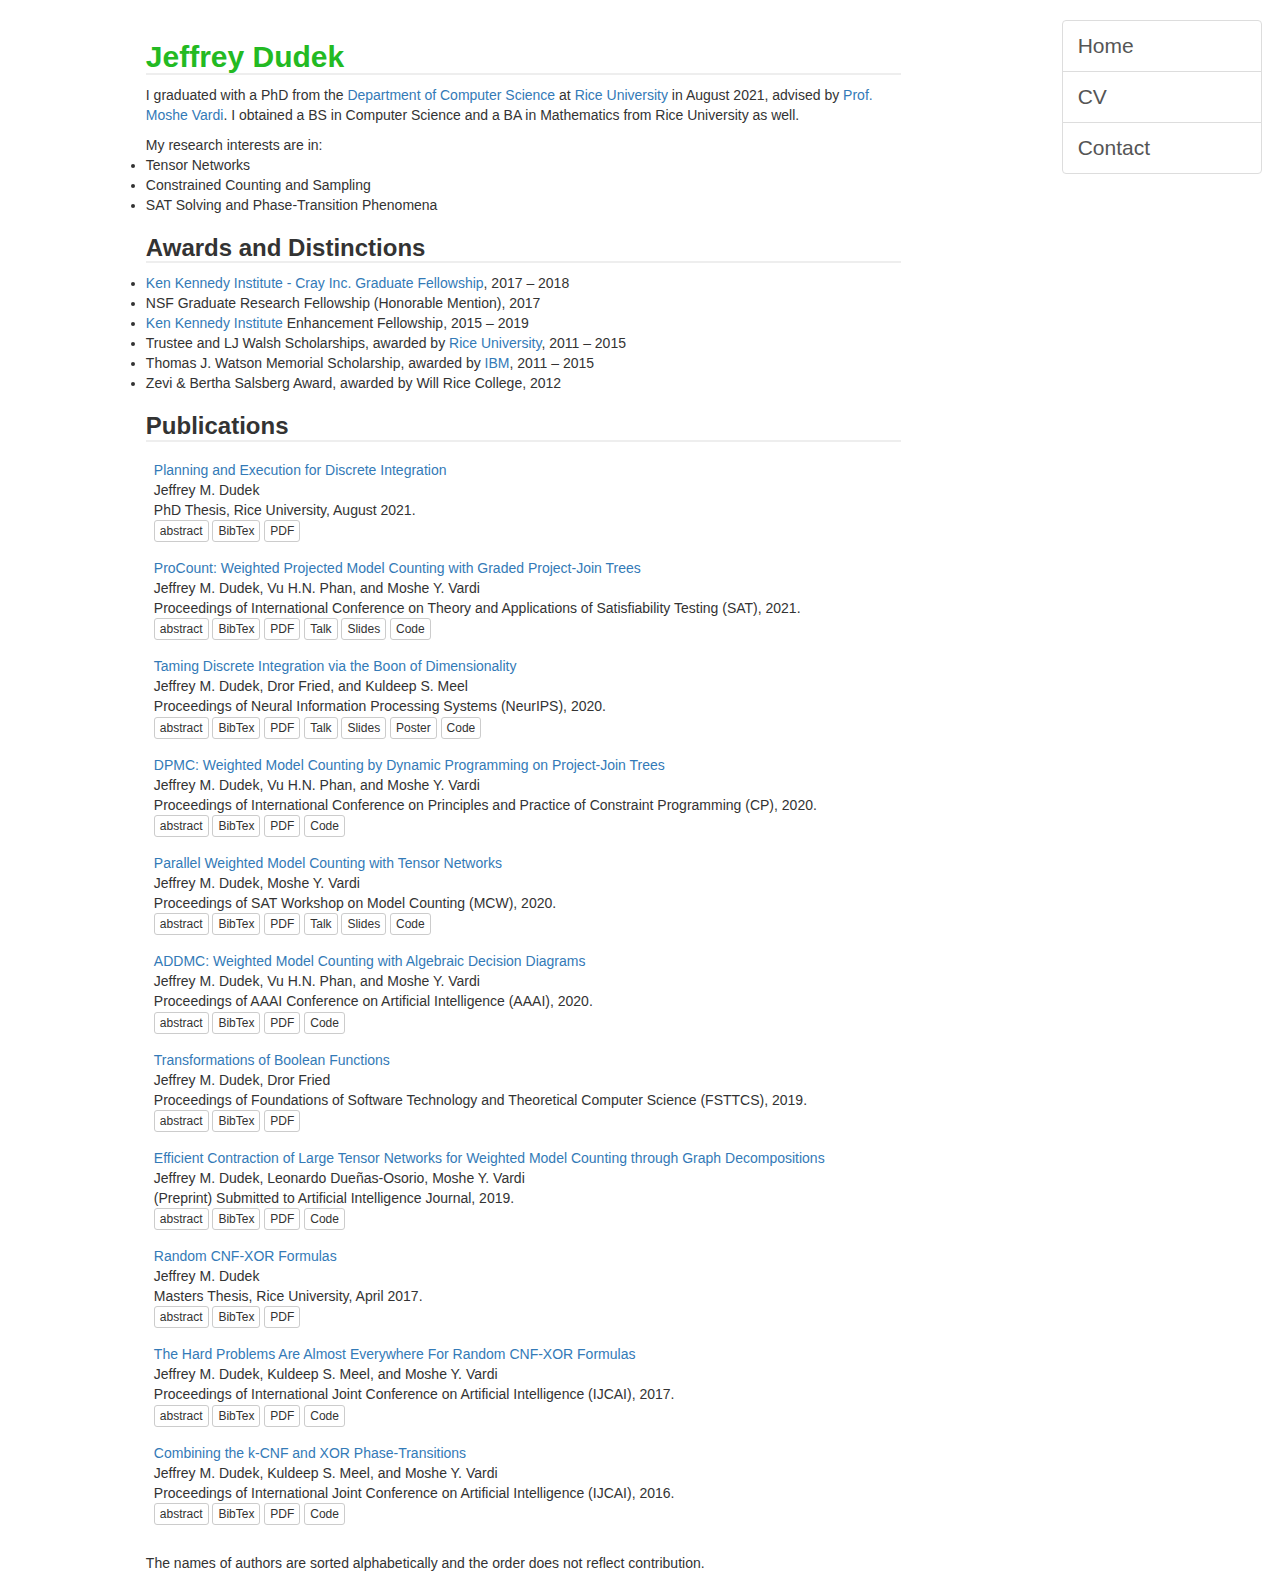
<file: index.html>
<!DOCTYPE html>
<html>
	<head>
		<meta charset="utf-8">
        <title>Jeffrey Dudek</title>
	<meta name="author" content="Jeffrey Dudek" />
	<!--<link rel="stylesheet" type="text/css" href="css/basic-profile.css" title="Basic Profile" media="all" />-->
	<link href="/css/bootstrap.min.css" rel="stylesheet">	
	<link href="/css/custom.css" rel="stylesheet">
	
	  <!-- Support retina images. -->
	  <script type="text/javascript"
		src="/js/srcset-polyfill.js"></script>
	  <!-- Bootstrap Javascript -->
	  <script type="text/javascript" src="/js/jquery.js"></script>
	  <script type="text/javascript" src="/js/bootstrap.min.js"></script>
	</head>
	<body>

<div class="container">
<div class="row">


<!--Sidebar code comes here-->
<div id="sidebar" class="col-md-3 col-md-push-8">
<div class="list-group" style="width:200px">
<a href="index.html" class="list-group-item">Home</a>
<a href="dudek_cv.pdf" class="list-group-item">CV</a>
<a href="contact.html" class="list-group-item">Contact</a>
</div>
</div>

<!-- Main body fits here-->
<div class="col-md-offset-1 col-md-6 col-md-pull-3">
<h2><a href="index.html">Jeffrey Dudek</a></h2>
<p>I graduated with a PhD from the <a href="https://www.cs.rice.edu/about/">Department of Computer Science</a> at <a href="http://www.rice.edu/">Rice University</a> in August 2021, advised by <a href="http://www.cs.rice.edu/~vardi">Prof. Moshe Vardi</a>. I obtained a BS in Computer Science and a BA in Mathematics from Rice University as well.</p>

My research interests are in:
<li>Tensor Networks</li>
<li>Constrained Counting and Sampling</li>
<li>SAT Solving and Phase-Transition Phenomena</li>

<p></p>

<h3>Awards and Distinctions</h3>
<li><a href="https://k2i.rice.edu/cray">Ken Kennedy Institute - Cray Inc. Graduate Fellowship</a>, 2017 &ndash; 2018</li>
<li>NSF Graduate Research Fellowship (Honorable Mention), 2017</li>
<li><a href="https://k2i.rice.edu/">Ken Kennedy Institute</a> Enhancement Fellowship, 2015 &ndash; 2019</li>
<li>Trustee and LJ Walsh Scholarships, awarded by <a href="http://www.rice.edu/">Rice University</a>, 2011 &ndash; 2015</li>
<li>Thomas J. Watson Memorial Scholarship, awarded by <a href="https://www.ibm.com/">IBM</a>, 2011 &ndash; 2015</li>
<li>Zevi & Bertha Salsberg Award, awarded by Will Rice College, 2012</li>

<h3>Publications</h3>

<table class="table">
<tbody>
<tr>
	<td class="publication">
	<span class="pubtitle">
		<font color="##3aac3a"><a href="https://scholarship.rice.edu/handle/1911/111217">Planning and Execution for Discrete Integration</a></font>
	</span><br />
		<span class="authors">
		Jeffrey M. Dudek
		</span><br />
		<span class="venuetype"></span><span class="venue">PhD Thesis, Rice University, August 2021</span>.</br>
		<button class="btn btn-default btn-xs" type="button" data-toggle="collapse" data-target="#abstract_D21">
		abstract</button>
		<button class="btn btn-default btn-xs" type="button" onClick='location.href="bib/D21.bib"'>
		BibTex</button>
		<button class="btn btn-default btn-xs" type="button" onClick='location.href="papers/dudek_phd_thesis.pdf"'>
		PDF</button>
		<div id="abstract_D21" class="abstract collapse">
			Discrete integration is a fundamental problem in artificial intelligence with numerous applications, including probabilistic reasoning, planning, inexact computing,
			engineering reliability, and statistical physics. The task is to count the total weight,
			subject to a given weight function, of all solutions to given constraints. Developing
			tools to compute the total weight for applied problems is an area of active research.
			<br>Over the last ten years, hundreds of thousands of research hours have been poured
			into low-level computational tools and compilers for neural network training and
			inference. Simultaneously, there has been a surge in high-level reasoning tools based
			on graph decompositions, spurred by several competitions. While some existing tools
			for discrete integration (counters) tightly integrate with these low-level computational
			or high-level reasoning tools, no existing counter is able to leverage both together.
			<br>In this dissertation, we demonstrate that a clean separation of high-level reasoning
			(planning) and low-level computation (execution) leads to scalable and more flexible
			counters. Instead of building tightly on any particular tool, we target APIs that
			can be fulfilled by multiple implementations. This requires novel theoretical and
			algorithmic techniques to use existing high-level reasoning tools in a way consistent
			with the options available in popular low-level computational libraries. The resulting
			counters perform well in many hardware settings (singlecore, multicore, GPU).
		</div>
	</td>
</tr>
<tr>
	<td class="publication">
	<span class="pubtitle">
		<font color="##3aac3a"><a href="papers/sat21_procount.pdf">ProCount: Weighted Projected Model Counting with Graded Project-Join Trees</a></font>
	</span><br />
		<span class="authors">
		Jeffrey M. Dudek, Vu H.N. Phan, and Moshe Y. Vardi
		</span><br />
		<span class="venuetype"></span><span class="venue">Proceedings of International Conference on Theory and Applications of Satisfiability Testing (SAT),</span> <span>2021</span>.</br>
		<button class="btn btn-default btn-xs" type="button" data-toggle="collapse" data-target="#abstract_DPV21">
		abstract</button>
		<button class="btn btn-default btn-xs" type="button" onClick='location.href="bib/DPV21.bib"'>
		BibTex</button>
		<button class="btn btn-default btn-xs" type="button" onClick='location.href="papers/sat21_procount.pdf"'>
		PDF</button>
		<button class="btn btn-default btn-xs" type="button" onClick='location.href="https://www.iiia.csic.es/sat2021/program/Presentation14.mp4"'>
		Talk</button>
		<button class="btn btn-default btn-xs" type="button" onClick='location.href="slides/procount_sat.pdf"'>
		Slides</button>
		<button class="btn btn-default btn-xs" type="button" onClick='location.href="https://github.com/vardigroup/DPMC"'>
		Code</button>
		<div id="abstract_DPV21" class="abstract collapse">
			Recent work in weighted model counting proposed a unifying framework for dynamic-programming algorithms. The core of this framework is a project-join tree: an execution  plan that specifies how Boolean variables are eliminated. We adapt this framework to compute exact literal-weighted projected model counts of propositional formulas in  conjunctive normal form. Our key conceptual contribution is to define gradedness on project-join trees, a novel condition requiring irrelevant variables to be eliminated before relevant variables. We prove that building graded project-join trees can be reduced to building standard project-join trees and that graded project-join trees can be used to compute projected model counts. The resulting tool ProCount is competitive with the state-of-the-art tools D4P, projMC, and reSSAT, achieving the shortest solving time on 131 benchmarks of 390 benchmarks solved by at least one tool, from 849 benchmarks in total.
		</div>
	</td>
</tr>
<tr>
	<td class="publication">
	<span class="pubtitle">
		<font color="##3aac3a"><a href="https://arxiv.org/pdf/2010.10724.pdf">Taming Discrete Integration via the Boon of Dimensionality</a></font>
	</span><br />
		<span class="authors">
		Jeffrey M. Dudek, Dror Fried, and Kuldeep S. Meel
		</span><br />
		<span class="venuetype"></span><span class="venue">Proceedings of Neural Information Processing Systems (NeurIPS),</span> <span>2020</span>.</br>
		<button class="btn btn-default btn-xs" type="button" data-toggle="collapse" data-target="#abstract_DFM20">
		abstract</button>
		<button class="btn btn-default btn-xs" type="button" onClick='location.href="bib/DFM20.bib"'>
		BibTex</button>
		<button class="btn btn-default btn-xs" type="button" onClick='location.href="https://arxiv.org/pdf/2010.10724.pdf"'>
		PDF</button>
		<button class="btn btn-default btn-xs" type="button" onClick='location.href="https://videos.neurips.cc/video/slideslive-38936911"'>
		Talk</button>
		<button class="btn btn-default btn-xs" type="button" onClick='location.href="slides/deweight_neurips.pdf"'>
		Slides</button>
		<button class="btn btn-default btn-xs" type="button" onClick='location.href="slides/deweight_neurips_poster.pdf"'>
		Poster</button>
		<button class="btn btn-default btn-xs" type="button" onClick='location.href="https://github.com/meelgroup/deweight"'>
		Code</button>
		<div id="abstract_DFM20" class="abstract collapse">
			Discrete integration is a fundamental problem in computer science that concerns the computation of discrete sums over exponentially large sets. Despite intense interest from researchers for over three decades, the design of scalable techniques for computing estimates with rigorous guarantees for discrete integration remains the holy grail. The key contribution of this work addresses this scalability challenge via an efficient reduction of discrete integration to model counting. The proposed reduction is achieved via a significant increase in the dimensionality that, contrary to conventional wisdom, leads to solving an instance of the relatively simpler problem of model counting.<br>
			Building on the promising approach proposed by Chakraborty et al, our work overcomes the key weakness of their approach: a restriction to dyadic weights. We augment our proposed reduction, called DeWeight, with a state of the art efficient approximate model counter and perform detailed empirical analysis over benchmarks arising from neural network verification domains, an emerging application area of critical importance. DeWeight, to the best of our knowledge, is the first technique to compute estimates with provable guarantees for this class of benchmarks.
		</div>
	</td>
</tr>
<tr>
	<td class="publication">
	<span class="pubtitle">
		<font color="##3aac3a"><a href="https://arxiv.org/pdf/2008.08748.pdf">DPMC: Weighted Model Counting by Dynamic Programming on Project-Join Trees</a></font>
	</span><br />
		<span class="authors">
		Jeffrey M. Dudek, Vu H.N. Phan, and Moshe Y. Vardi
		</span><br />
		<span class="venuetype"></span><span class="venue">Proceedings of International Conference on Principles and Practice of Constraint Programming (CP),</span> <span>2020</span>.</br>
		<button class="btn btn-default btn-xs" type="button" data-toggle="collapse" data-target="#abstract_DPV20_2">
		abstract</button>
		<button class="btn btn-default btn-xs" type="button" onClick='location.href="bib/DPV20_2.bib"'>
		BibTex</button>
		<button class="btn btn-default btn-xs" type="button" onClick='location.href="https://arxiv.org/pdf/2008.08748.pdf"'>
		PDF</button>
		<button class="btn btn-default btn-xs" type="button" onClick='location.href="https://github.com/vardigroup/DPMC"'>
		Code</button>
		<div id="abstract_DPV20_2" class="abstract collapse">
			We propose a unifying dynamic-programming framework to compute exact literal-weighted model counts of formulas in conjunctive normal form. At the center of our framework are project-join trees, which specify efficient project-join orders to apply additive projections (variable eliminations) and joins (clause multiplications). In this framework, model counting is performed in two phases. First, the planning phase constructs a project-join tree from a formula. Second, the execution phase computes the model count of the formula, employing dynamic programming as guided by the project-join tree. We empirically evaluate various methods for the planning phase and compare constraint-satisfaction heuristics with tree-decomposition tools. We also investigate the performance of different data structures for the execution phase and compare algebraic decision diagrams with tensors. We show that our dynamic-programming model-counting framework DPMC is competitive with the state-of-the-art exact weighted model counters cachet, c2d, d4, and miniC2D.
		</div>
	</td>
</tr>
<tr>
<tr>
	<td class="publication">
	<span class="pubtitle">
		<font color="##3aac3a"><a href="https://arxiv.org/pdf/2006.15512.pdf">Parallel Weighted Model Counting with Tensor Networks</a></font>
	</span><br />
		<span class="authors">
		Jeffrey M. Dudek, Moshe Y. Vardi
		</span><br />
		<span class="venuetype"></span><span class="venue">Proceedings of SAT Workshop on Model Counting (MCW),</span> <span>2020</span>.</br>
		<button class="btn btn-default btn-xs" type="button" data-toggle="collapse" data-target="#abstract_DV20">
		abstract</button>
		<button class="btn btn-default btn-xs" type="button" onClick='location.href="bib/DV20.bib"'>
		BibTex</button>
		<button class="btn btn-default btn-xs" type="button" onClick='location.href="https://arxiv.org/pdf/2006.15512.pdf"'>
		PDF</button>
		<button class="btn btn-default btn-xs" type="button" onClick='location.href="https://www.youtube.com/watch?v=GXPCLnTBYDk"'>
		Talk</button>
		<button class="btn btn-default btn-xs" type="button" onClick='location.href="slides/mcw_parallel_tensor_networks.pdf"'>
		Slides</button>
		<button class="btn btn-default btn-xs" type="button" onClick='location.href="https://github.com/vardigroup/TensorOrder"'>
		Code</button>
		<div id="abstract_DV20" class="abstract collapse">
			A promising new algebraic approach to weighted model counting makes use of tensor networks, following a reduction from weighted model counting to tensor-network contraction. Prior work has focused on analyzing the single-core performance of this approach, and demonstrated that it is an effective addition to the current portfolio of weighted-model-counting algorithms.<br>
			In this work, we explore the impact of multi-core and GPU use on tensor-network contraction for weighted model counting. To leverage multiple cores, we implement a parallel portfolio of tree-decomposition solvers to find an order to contract tensors. To leverage a GPU, we use TensorFlow to perform the contractions. We compare the resulting weighted model counter on 1914 standard weighted model counting benchmarks and show that it significantly improves the virtual best solver.
		</div>
	</td>
</tr>
<tr>
<td class="publication">
<span class="pubtitle">
	<font color="##3aac3a"><a href="https://arxiv.org/pdf/1907.05000.pdf">ADDMC: Weighted Model Counting with Algebraic Decision Diagrams</a></font>
</span><br />
	<span class="authors">
	Jeffrey M. Dudek, Vu H.N. Phan, and Moshe Y. Vardi
	</span><br />
	<span class="venuetype"></span><span class="venue">Proceedings of AAAI Conference on Artificial Intelligence (AAAI),</span> <span>2020</span>.</br>
	<button class="btn btn-default btn-xs" type="button" data-toggle="collapse" data-target="#abstract_DPV20">
	abstract</button>
	<button class="btn btn-default btn-xs" type="button" onClick='location.href="bib/DPV20.bib"'>
	BibTex</button>
	<button class="btn btn-default btn-xs" type="button" onClick='location.href="https://arxiv.org/pdf/1907.05000.pdf"'>
	PDF</button>
	<button class="btn btn-default btn-xs" type="button" onClick='location.href="https://github.com/vardigroup/ADDMC"'>
	Code</button>
	<div id="abstract_DPV20" class="abstract collapse">
	We present an algorithm to compute exact literal-weighted model counts of Boolean formulas in Conjunctive Normal Form. Our algorithm employs dynamic programming and uses Algebraic Decision Diagrams as the primary data structure. We implement this technique in ADDMC, a new model counter. We empirically evaluate various heuristics that can be used with ADDMC. We then compare ADDMC to state-of-the-art exact weighted model counters (Cachet, c2d, d4, and miniC2D) on 1914 standard model counting benchmarks and show that ADDMC significantly improves the virtual best solver.
	</div>
</td>
</tr>
<tr>
<td class="publication">
<span class="pubtitle">
	<font color="##3aac3a"><a href="http://drops.dagstuhl.de/opus/volltexte/2019/11601/pdf/LIPIcs-FSTTCS-2019-39.pdf">Transformations of Boolean Functions</a></font>
</span><br />
	<span class="authors">
	Jeffrey M. Dudek, Dror Fried
	</span><br />
	<span class="venuetype"></span><span class="venue">Proceedings of Foundations of Software Technology and Theoretical Computer Science (FSTTCS),</span> <span>2019</span>.</br>
	<button class="btn btn-default btn-xs" type="button" data-toggle="collapse" data-target="#abstract_DF19">
	abstract</button>
	<button class="btn btn-default btn-xs" type="button" onClick='location.href="bib/DF19.bib"'>
	BibTex</button>
	<button class="btn btn-default btn-xs" type="button" onClick='location.href="http://drops.dagstuhl.de/opus/volltexte/2019/11601/pdf/LIPIcs-FSTTCS-2019-39.pdf"'>
	PDF</button>
	<div id="abstract_DF19" class="abstract collapse">
	Boolean functions are characterized by the unique structure of their solution space. Some properties of the solution space, such as the possible existence of a solution, are well sought after but difficult to obtain. To better reason about such properties, we define transformations as functions that change one Boolean function to another while maintaining some properties of the solution space. We explore transformations of Boolean functions, compactly described as Boolean formulas, where the property is to maintain is the number of solutions in the solution spaces. We first discuss general characteristics of such transformations. Next, we reason about the computational complexity of transforming one Boolean formula to another. Finally, we demonstrate the versatility of transformations by extensively discussing transformations of Boolean formulas to "blocks," which are solution spaces in which the set of solutions makes a prefix of the solution space under a lexicographic order of the variables.
	</div>
</td>
</tr>
<tr>
	<td class="publication">
	<span class="pubtitle">
		<font color="##3aac3a"><a href="https://arxiv.org/pdf/1908.04381">Efficient Contraction of Large Tensor Networks for Weighted Model Counting through Graph Decompositions</a></font>
	</span><br />
		<span class="authors">
		Jeffrey M. Dudek, Leonardo Dueñas-Osorio, Moshe Y. Vardi
		</span><br />
		<span class="venuetype"></span><span class="venue">(Preprint) Submitted to Artificial Intelligence Journal,</span> <span>2019</span>.</br>
		<button class="btn btn-default btn-xs" type="button" data-toggle="collapse" data-target="#abstract_DDV19">
		abstract</button>
		<button class="btn btn-default btn-xs" type="button" onClick='location.href="bib/DDV19.bib"'>
		BibTex</button>
		<button class="btn btn-default btn-xs" type="button" onClick='location.href="https://arxiv.org/pdf/1908.04381"'>
		PDF</button>
		<button class="btn btn-default btn-xs" type="button" onClick='location.href="https://github.com/vardigroup/TensorOrder/releases/tag/v1.0.0"'>
		Code</button>
		<div id="abstract_DDV19" class="abstract collapse">
			Constrained counting is a fundamental problem in artificial intelligence. A promising new algebraic approach to constrained counting makes use of tensor networks, following a reduction from constrained counting to the problem of tensor-network contraction. Contracting a tensor network efficiently requires determining an efficient order to contract the tensors inside the network, which is itself a difficult problem.<br>
			In this work, we apply graph decompositions to find contraction orders for tensor networks. We prove that finding an efficient contraction order for a tensor network is equivalent to the well-known problem of finding an optimal carving decomposition. Thus memory-optimal contraction orders for planar tensor networks can be found in cubic time. We show that tree decompositions can be used both to find carving decompositions and to factor tensor networks with high-rank, structured tensors.<br>
			We implement these algorithms on top of state-of-the-art solvers for tree decompositions and show empirically that the resulting weighted model counter is quite effective and useful as part of a portfolio of counters.
	</div>
	</td>
</tr>
<tr>
<td class="publication">
<span class="pubtitle">
	<font color="##3aac3a"><a href="https://scholarship.rice.edu/handle/1911/96156">Random CNF-XOR Formulas</a></font>
</span><br />
	<span class="authors">
	Jeffrey M. Dudek
	</span><br />
	<span class="venuetype"></span><span class="venue">Masters Thesis, Rice University, April 2017</span>.</br>
	<button class="btn btn-default btn-xs" type="button" data-toggle="collapse" data-target="#abstract_D17">
	abstract</button>
	<button class="btn btn-default btn-xs" type="button" onClick='location.href="bib/D17.bib"'>
	BibTex</button>
	<button class="btn btn-default btn-xs" type="button" onClick='location.href="https://scholarship.rice.edu/handle/1911/96156"'>
	PDF</button>
	<div id="abstract_D17" class="abstract collapse">
	Boolean Satisfiability (SAT) is fundamental in many diverse areas such as artificial intelligence, formal verification, and biology. Recent universal-hashing based approaches to the problems of sampling and counting crucially depend on the runtime performance of specialized SAT solvers on formulas expressed as the conjunction of both k-CNF constraints and variable-width XOR constraints (known as CNF-XOR formulas), but random CNF-XOR formulas are unexplored in prior work. In this work, we present the first study of random CNF-XOR formulas. We prove that a phase-transition in the satisfiability of random CNF-XOR formulas exists for k=2 and (when the number of k-CNF constraints is small) for k>2. We empirically demonstrate that a state-of-the-art SAT solver scales exponentially on random CNF-XOR formulas across many clause densities, peaking around the empirical phase-transition location. Finally, we prove that the solution space of random CNF-XOR formulas 'shatters' at all nonzero XOR-clause densities into well-separated components.
	</div>
</td></tr>
<tr>
<td class="publication">
<span class="pubtitle">
	<font color="##3aac3a"><a href="papers/ijcai17_cnfxor.pdf">The Hard Problems Are Almost Everywhere For Random CNF-XOR Formulas</a></font>
</span><br />
	<span class="authors">
	Jeffrey M. Dudek, Kuldeep S. Meel, and Moshe Y. Vardi
	</span><br />
	<span class="venuetype"></span><span class="venue">Proceedings of International Joint Conference on Artificial Intelligence (IJCAI),</span> <span>2017</span>.</br>
	<button class="btn btn-default btn-xs" type="button" data-toggle="collapse" data-target="#abstract_DMV17">
	abstract</button>
	<button class="btn btn-default btn-xs" type="button" onClick='location.href="bib/DMV17.bib"'>
	BibTex</button>
	<button class="btn btn-default btn-xs" type="button" onClick='location.href="papers/ijcai17_cnfxor.pdf"'>
	PDF</button>
	<button class="btn btn-default btn-xs" type="button" onClick='location.href="http://www.cs.rice.edu/CS/Verification/Projects/"'>
	Code</button>	
	<div id="abstract_DMV17" class="abstract collapse">
	Recent universal-hashing based approaches to sampling and counting crucially depend on the runtime performance of SAT solvers on formulas expressed as the conjunction of both CNF constraints and variable-width XOR constraints (known as CNF-XOR formulas). In this paper, we present the first study of the runtime behavior of SAT solvers equipped with XOR-reasoning techniques on random CNF-XOR formulas. We empirically demonstrate that a state-of-the-art SAT solver scales exponentially on random CNF-XOR formulas across a wide range of XOR-clause densities, peaking around the empirical phase-transition location. On the theoretical front, we prove that the solution space of a random CNF-XOR formula 'shatters' at all nonzero XOR-clause densities into well-separated components, similar to the behavior seen in random CNF formulas known to be difficult for many SAT algorithms.
	</div>	
</td>
</tr>
<tr>
<td class="publication">
<span class="pubtitle">
	<font color="##3aac3a"><a href="papers/ijcai16_cnfxor.pdf">Combining the k-CNF and XOR Phase-Transitions</a></font>
</span><br />
	<span class="authors">
	Jeffrey M. Dudek, Kuldeep S. Meel, and Moshe Y. Vardi
	</span><br />
	<span class="venuetype"></span><span class="venue">Proceedings of International Joint Conference on Artificial Intelligence (IJCAI),</span> <span>2016</span>.</br>
	<button class="btn btn-default btn-xs" type="button" data-toggle="collapse" data-target="#abstract_DMV16">
	abstract</button>
	<button class="btn btn-default btn-xs" type="button" onClick='location.href="bib/DMV16.bib"'>
	BibTex</button>
	<button class="btn btn-default btn-xs" type="button" onClick='location.href="papers/ijcai16_cnfxor.pdf"'>
	PDF</button>
	<button class="btn btn-default btn-xs" type="button" onClick='location.href="http://www.cs.rice.edu/CS/Verification/Projects/CUSP/IJCAI16/"'>
	Code</button>
	<div id="abstract_DMV16" class="abstract collapse">
	The runtime performance of modern SAT solvers on random k-CNF formulas is deeply connected with the `phase-transition&#39; phenomenon seen empirically in the satisfiability of random k-CNF formulas. Recent universal hashing-based approaches to sampling and counting crucially depend on the runtime performance of SAT solvers on formulas expressed as the conjunction of both k-CNF and XOR constraints (known as k-CNF-XOR formulas), but the behavior of random k-CNF-XOR formulas is unexplored in prior work. In this paper, we present the first study of the satisfiability of random k-CNF-XOR formulas. We show empirical evidence of a surprising phase-transition that follows a linear trade-off between k-CNF and XOR constraints. Furthermore, we prove that a phase-transition for k-CNF-XOR formulas exists for k = 2 and (when the number of k-CNF constraints is small) for k &gt; 2.
	</div>
</td>
</tr>
</tbody>
</table>	
The names of authors are sorted alphabetically and the order does not reflect contribution.
</div>
</div>
</div>
	</body>
</html>
</file>
<file: css/basic-profile.css>
/*
Original design: Basic Profile (v2.0 - Sep 11, 2012) - A free xhtml/css website template by Andreas Viklund.
For more information, see http://andreasviklund.com/templates/basic-profile/
*/

*{margin:0; padding:0;}
body {background:#fff url(background.jpg) top center no-repeat; color:#303030; font:84% Arial,Helvetica,sans-serif; line-height:1.6em;}
a {color:#239a23; text-decoration:none;}
a:hover {text-decoration:underline;}
p,ul,ol,dl {margin:0 0 30px 0;}
h1 {color:#888; font-size:3.2em; line-height:1.1em; letter-spacing:-3px; margin:20px 0 0 0;}
h1 a {color:#239a23; text-transform:none;}
h2 {font-size:2.2em; color:#333; margin:0 0 20px; letter-spacing:-1px; border-bottom:2px solid #eee;}
h3 {font-size:1.8em; margin:10px 0 15px 0; letter-spacing:-1px; border-bottom:2px solid #eee;}
h1,h2,h3 {font-weight:700; line-height:1.4em;}
#wrap {color:#303030; margin:40px auto; padding:0; width:980px;}
#content {text-align:left; width:600px; padding-right:40px;}
#sidebar {float:right; width:280px; padding-left:40px; border-left:2px solid #ccc; }
#sidebar ul {list-style:none; margin:0; padding:10px 0 0 0; border-top:1px solid #eee;}
#sidebar li {list-style:none; font-size:1.2em; margin:0 0 10px; padding:0 0 10px 0; color:#888; border-bottom:1px solid #eee;}
#sidebar li a {font-size:1.2em;}
#sidebar h2 {font-size: 1.4em;}
.slogan {color:#888; font-size:1.4em; font-weight:700; margin:0 0 20px 0; letter-spacing:-1px;}
.readmore {text-align:right; margin:0 20px 30px 0;}
.timestamp {font-weight:700; color:#888; text-align:left; padding:0 10px 0 0;}
.timestamp a {font-weight:normal;}
.credits {display:block; clear:left; font-size:0.9em; color:#aaa; margin:20px 0;}
.credits a {color:#888;}
.clear {clear:both;}
</file>
<file: css/custom.css>
/* Space out content a bit */
body {
  padding-top: 20px;
  padding-bottom: 20px;
}

/* Everything but the jumbotron gets side spacing for mobile first views */
.header,
.marketing,
.footer {
  padding-right: 15px;
  padding-left: 15px;
}

/* Custom page header */
.navbar {
  border-bottom: 1px solid #e5e5e5;
}
/* Make the masthead heading the same height as the navigation */
.header h3 {
  padding-bottom: 19px;
  margin-top: 0;
  margin-bottom: 0;
  line-height: 40px;
}

/* Custom page footer */
.footer {
  padding-top: 19px;
  color: #777;
  border-top: 1px solid #e5e5e5;
}

/*********************************************/
.navbar-brand {
	color: #23ba23;
	font-weight: bold;
	font-size: 30px;
}

h3 {
	font-weight: bold;
	border-bottom: 2px solid #eee;
}

h2 {
	color: #23ba23;
	font-weight: bold;
	border-bottom: 2px solid #eee;
}

h2 a {
	color: #23ba23;
	font-weight: bold;
}

.table th, .table td { 
     border-top: none !important; 
 }

#sidebar a {
    font-size: 1.5em;
}

.abstract {
	/* border-style: groove;
	padding: 10px 10px 10px 10px;*/
	padding-left: 10px;
}

.btn-group-xs>.btn, .btn-xs {
	transition: all .5s;
}

.btn:hover, .btn:active, .btn.active, .btn:visited, .open > .dropdown-toggle.btn-primary {
  background: #0095eb !important;
  color: #fff;
}
</file>
